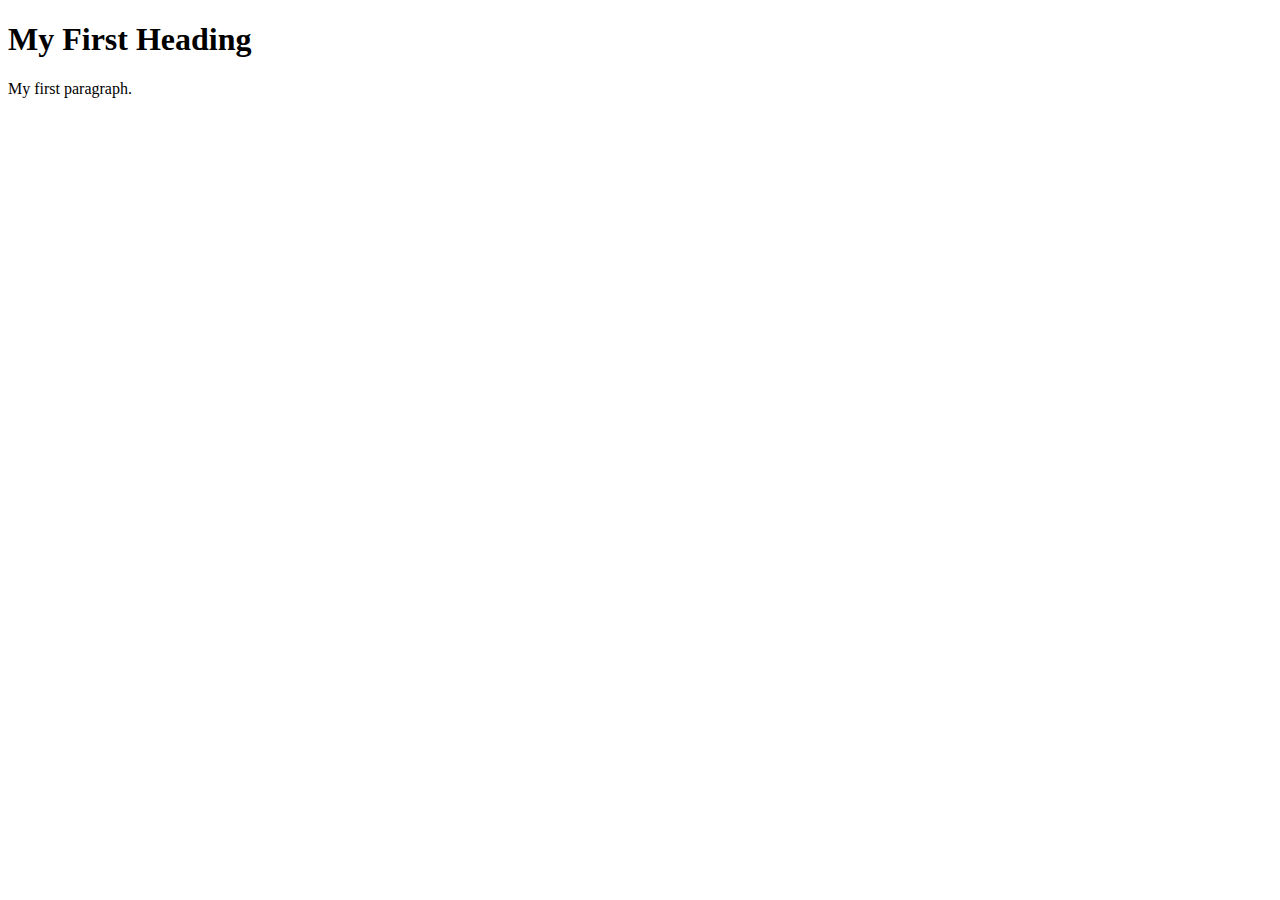
<file: Example1.html>
<!DOCTYPE html>
<html>

<!-- Richard Davies, Data Science -->

<!-- Commenting you code is vital, vital, vital -->
<!-- This is how you add comments to HTML -->

<!-- You can also include
multi - line comments
if you find that useful -->

<!-- To comment something out, use the short-cut CTRL & the "/" key -->

<!-- HTML files have two fundamental parts. (1) The head, (2) The body -->

<!-- The head contains things that you do not see on the page -->

<head>
    <title>Page Title</title>
</head>

<!-- The body contains thigs you see -->
<!-- Most elements both open and close, with the content in the middle -->
<!-- Indenting is optional, but helps with readability -->
<body>
    <h1>My First Heading</h1>
    <p>My first paragraph.</p>
</body>
</html>
</file>
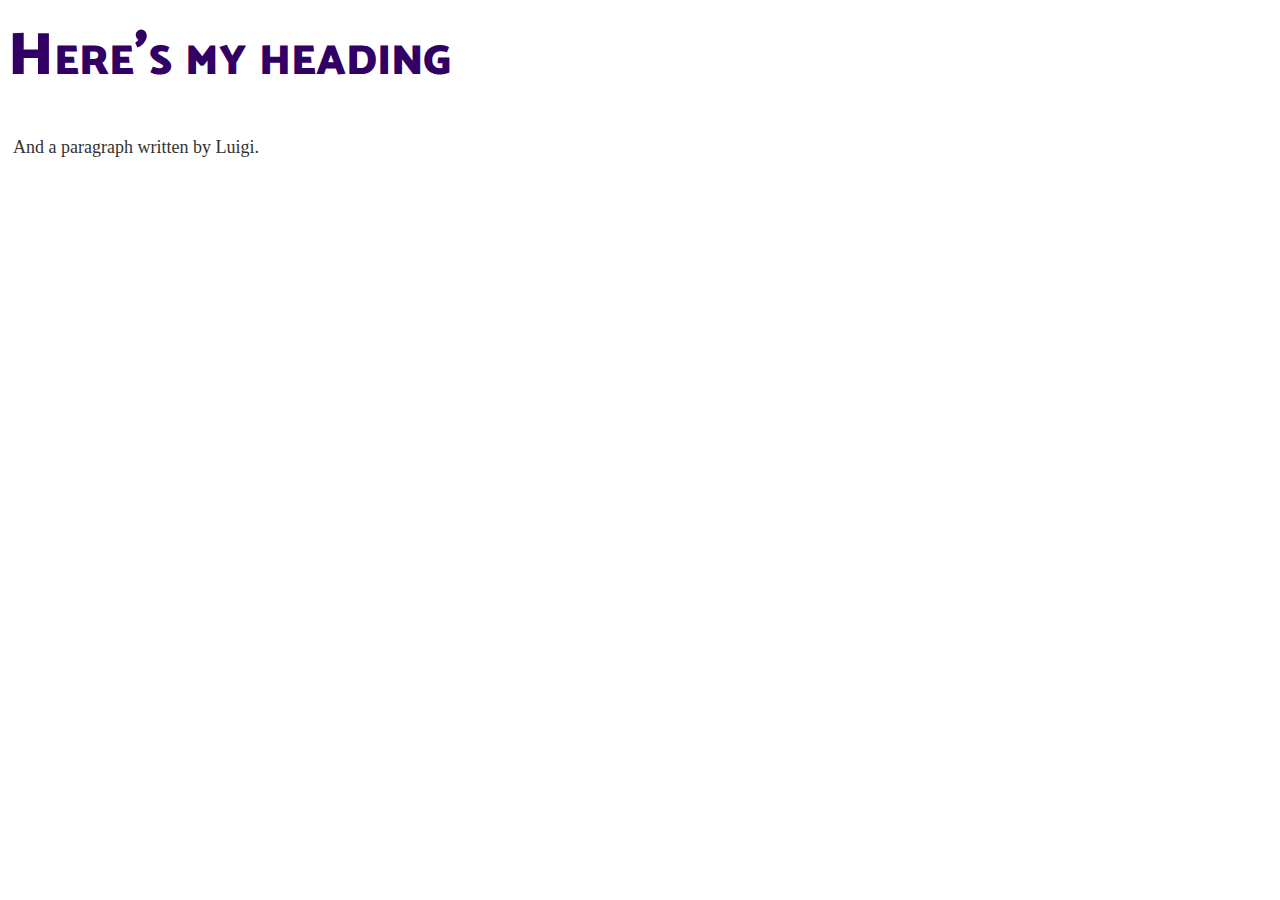
<file: Example2.html>
<!DOCTYPE html>

<!-- Richard Davies, Data Science -->

<html>

<head>
    <title>Richard's Second Example</title>

<!-- Link to my CSS file -->
<!-- The link needs to point to the CSS file, so it needs to be in the right place -->
    <link rel="stylesheet" href="Example2.css">
</head>


<body>

<h1>Here's my heading</h1>
<p>And a paragraph written by Luigi.</p>

</body>
</html>
</file>
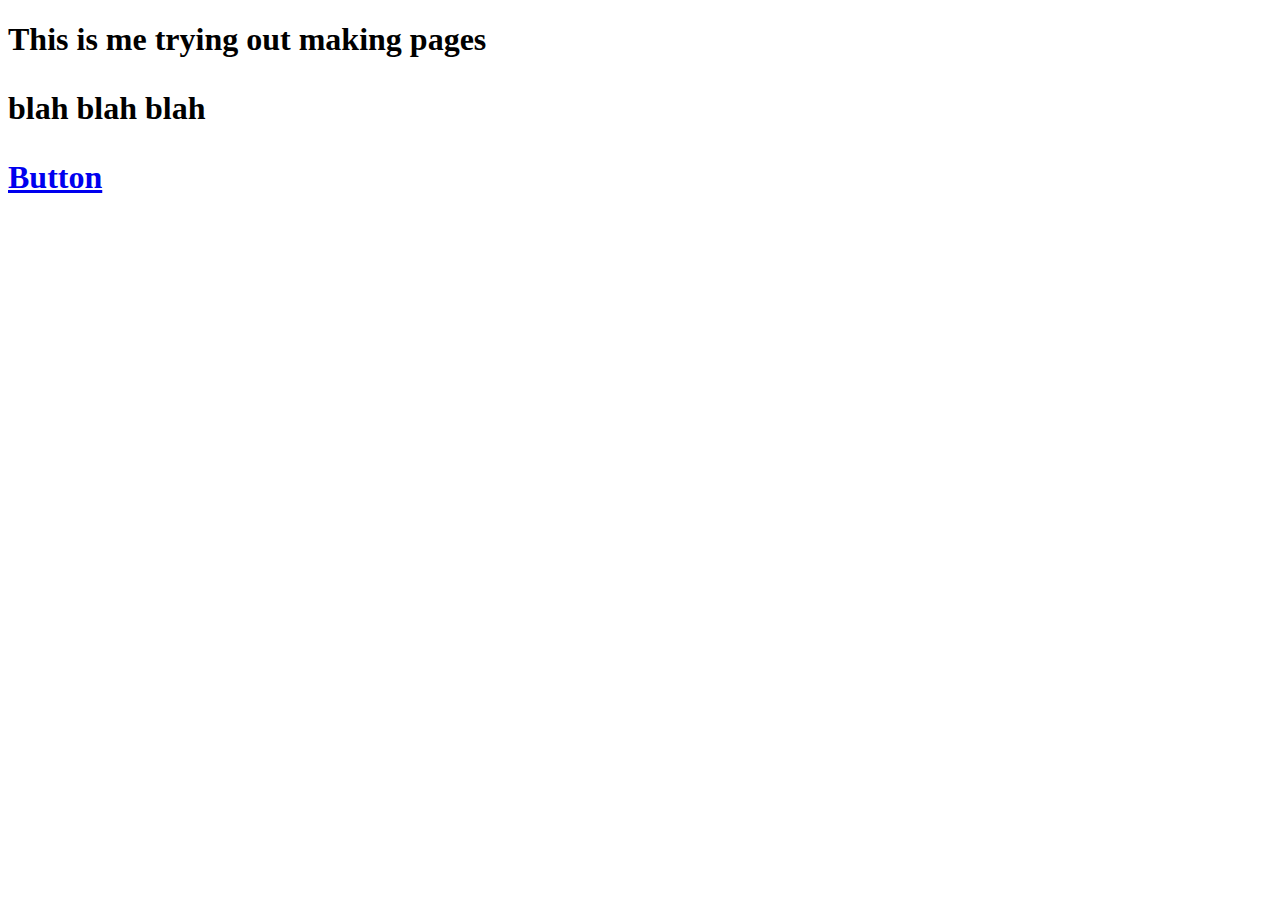
<file: Makingpagesexample.html>
<!DOCTYPE html>
<html lang="en">
<head>
    <meta charset="UTF-8">
    <meta http-equiv="X-UA-Compatible" content="IE=edge">
    <meta name="viewport" content="width=device-width, initial-scale=1.0">
    <title>Document</title>
</head>
<body>
    
    <h1>This is me trying out making pages
    <p>blah blah blah</p>

    <a href="index.html">Button</a>

    </h1>
</body>
</html>
</file>
<file: Example2.css>
/* Richard Davies */
/* Data Science */

/* This is a comment in CSS */

/* This is a 
multi line comment */

/* CSS files can be used to access e.g. fonts */
@import url('https://fonts.googleapis.com/css2?family=Catamaran:wght@900&display=swap');


/* Format my paragraph */
p {
	font-size: 18px;
	margin: 5px 5px;
	line-height: 22.4px;
	color: #323232;
}

/* Format my heading */
h1 {
	font-family: "Catamaran";
	font-variant: small-caps;
	font-size: 60px;
	color: #320064;
	font-weight: 900;
	margin: 0px 0px 30px 0px;
}
</file>
